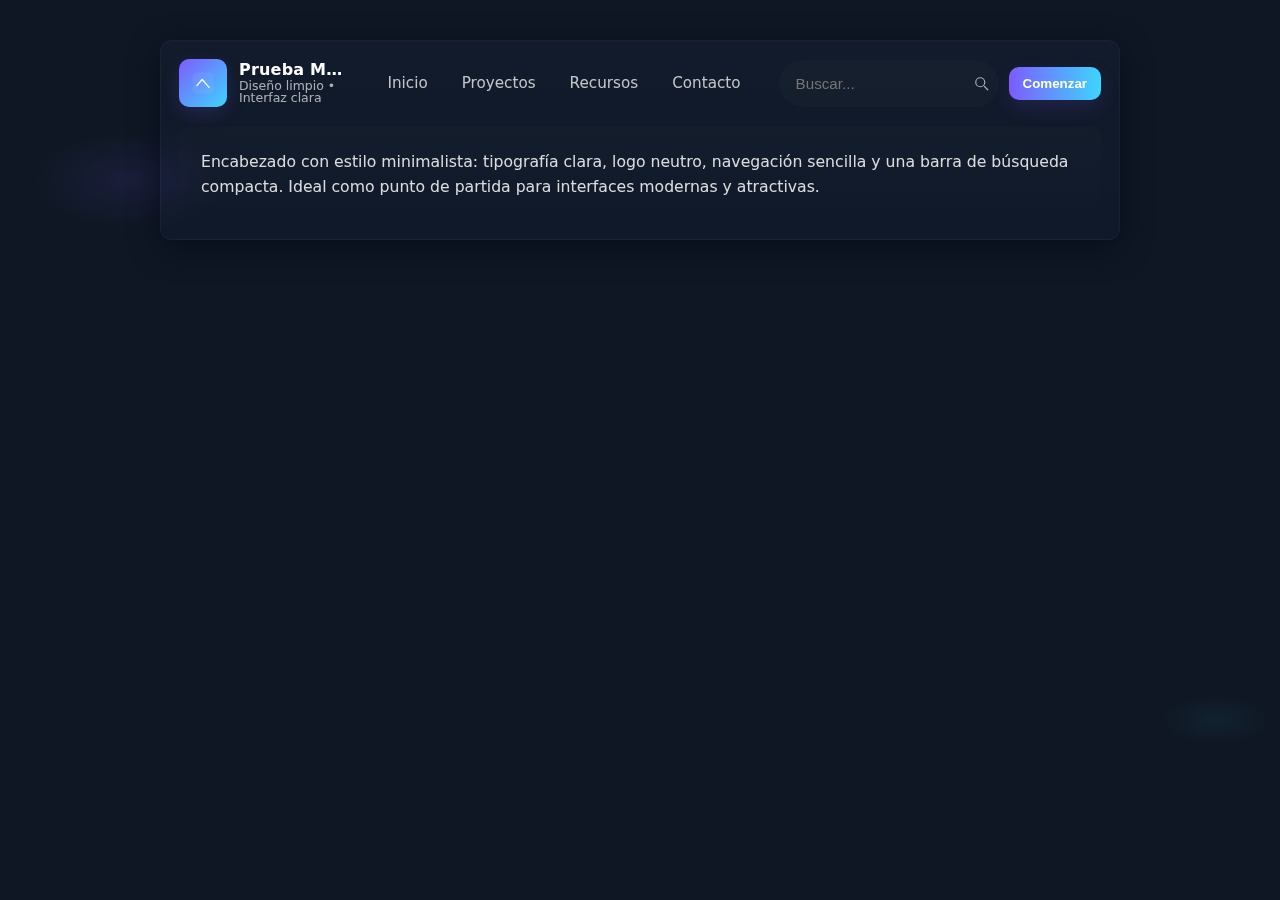
<file: js/prueba.html>
<!doctype html>
<html lang="es">
<head>
    <meta charset="utf-8" />
    <meta name="viewport" content="width=device-width,initial-scale=1" />
    <title>Prueba - Header Minimalista</title>
    <style>
        :root{
            --bg:#0f1724;
            --card:#0b1220cc;
            --accent1:#7c5cff;
            --accent2:#3dd5ff;
            --muted:rgba(255,255,255,0.75);
            --glass: rgba(255,255,255,0.06);
            --radius:12px;
            --gap:16px;
            --fw-semi:600;
            color-scheme: dark;
        }

        /* Reset */
        *{box-sizing:border-box;margin:0;padding:0}
        html,body{height:100%}
        body{
            font-family: Inter, ui-sans-serif, system-ui, -apple-system, "Segoe UI", Roboto, "Helvetica Neue", Arial;
            background:
                radial-gradient(1200px 600px at 10% 20%, rgba(125,92,255,0.10), transparent 8%),
                radial-gradient(900px 400px at 95% 80%, rgba(61,213,255,0.06), transparent 6%),
                var(--bg);
            color:var(--muted);
            -webkit-font-smoothing:antialiased;
            -moz-osx-font-smoothing:grayscale;
            padding:40px;
            display:flex;
            align-items:flex-start;
            justify-content:center;
            gap:32px;
            min-height:100vh;
        }

        /* Header card */
        .card{
            width:100%;
            max-width:960px;
            background: linear-gradient(180deg, rgba(255,255,255,0.02), rgba(255,255,255,0.01));
            border-radius:var(--radius);
            padding:18px;
            backdrop-filter: blur(8px) saturate(120%);
            box-shadow: 0 8px 30px rgba(2,6,23,0.6), inset 0 1px 0 rgba(255,255,255,0.02);
            border:1px solid rgba(255,255,255,0.04);
        }

        header.header{
            display:flex;
            align-items:center;
            gap:var(--gap);
        }

        /* Logo area */
        .brand{
            display:flex;
            align-items:center;
            gap:12px;
            min-width:0;
        }
        .logo{
            width:48px;height:48px;
            display:grid;
            place-items:center;
            border-radius:10px;
            background:linear-gradient(135deg,var(--accent1),var(--accent2));
            box-shadow: 0 6px 18px rgba(124,92,255,0.18);
            flex-shrink:0;
        }
        .logo svg{filter:drop-shadow(0 4px 10px rgba(61,213,255,0.08));}

        .title{
            display:flex;
            flex-direction:column;
            line-height:1;
            min-width:0;
        }
        .title .name{
            font-weight:var(--fw-semi);
            color:white;
            font-size:1rem;
            letter-spacing:0.2px;
            white-space:nowrap;
            overflow:hidden;
            text-overflow:ellipsis;
        }
        .title .tag{
            font-size:0.78rem;
            color:rgba(255,255,255,0.65);
            margin-top:2px;
        }

        /* Nav + controls */
        .spacer{flex:1}
        nav.nav{
            display:flex;
            gap:10px;
            align-items:center;
            margin-right:10px;
        }
        nav a{
            color:var(--muted);
            text-decoration:none;
            padding:8px 12px;
            border-radius:10px;
            font-size:0.95rem;
            transition:all .18s ease;
        }
        nav a:hover{
            background:var(--glass);
            color:white;
            transform:translateY(-2px);
            box-shadow: 0 6px 18px rgba(2,6,23,0.45);
        }

        .controls{
            display:flex;
            gap:10px;
            align-items:center;
        }

        .search{
            position:relative;
            display:flex;
            align-items:center;
            background:rgba(255,255,255,0.02);
            border-radius:999px;
            padding:8px;
            width:220px;
            transition:width .18s ease, box-shadow .18s ease;
            border:1px solid transparent;
        }
        .search:focus-within{
            width:300px;
            box-shadow: 0 6px 18px rgba(124,92,255,0.12);
            border-color:rgba(124,92,255,0.12);
        }
        .search input{
            background:transparent;
            border:0;
            outline:0;
            color:var(--muted);
            padding:6px 8px;
            width:100%;
            font-size:0.95rem;
        }
        .search svg{opacity:0.85; width:18px;height:18px; margin-left:6px; flex-shrink:0}

        .cta{
            background:linear-gradient(90deg,var(--accent1),var(--accent2));
            color:white;
            padding:9px 14px;
            border-radius:10px;
            font-weight:600;
            border:0;
            cursor:pointer;
            transition:transform .14s ease, box-shadow .14s ease;
            box-shadow: 0 8px 20px rgba(124,92,255,0.14);
        }
        .cta:hover{transform:translateY(-3px); box-shadow: 0 14px 36px rgba(61,213,255,0.10)}

        /* Responsive */
        @media (max-width:720px){
            body{padding:20px}
            .card{padding:12px}
            nav{display:none}
            .search{width:160px}
            .search:focus-within{width:220px}
        }

        /* Small demo content below header */
        .hero{
            margin-top:20px;
            padding:22px;
            border-radius:10px;
            background:linear-gradient(180deg, rgba(255,255,255,0.01), rgba(255,255,255,0.00));
            color:rgba(255,255,255,0.85);
            font-size:0.98rem;
            line-height:1.6;
        }
    </style>
</head>
<body>
    <div class="card" role="banner" aria-label="Encabezado minimalista">
        <header class="header">
            <div class="brand">
                <div class="logo" aria-hidden="true">
                    <!-- simple geometric mark -->
                    <svg viewBox="0 0 64 64" width="28" height="28" xmlns="http://www.w3.org/2000/svg" fill="none">
                        <rect x="8" y="8" width="48" height="48" rx="10" fill="white" opacity="0.06"/>
                        <path d="M18 38 L30 24 L46 42" stroke="white" stroke-width="3" stroke-linecap="round" stroke-linejoin="round" />
                    </svg>
                </div>
                <div class="title">
                    <div class="name">Prueba Minimal</div>
                    <div class="tag">Diseño limpio • Interfaz clara</div>
                </div>
            </div>

            <div class="spacer" aria-hidden="true"></div>

            <nav class="nav" aria-label="Navegación principal">
                <a href="#" aria-current="page">Inicio</a>
                <a href="#">Proyectos</a>
                <a href="#">Recursos</a>
                <a href="#">Contacto</a>
            </nav>

            <div class="controls">
                <label class="search" title="Buscar">
                    <input type="search" placeholder="Buscar..." aria-label="Buscar en el sitio" />
                    <svg viewBox="0 0 24 24" fill="none" stroke="currentColor" stroke-width="1.6" stroke-linecap="round" stroke-linejoin="round">
                        <circle cx="11" cy="11" r="6"></circle>
                        <path d="M21 21l-4.35-4.35"></path>
                    </svg>
                </label>

                <button class="cta" aria-label="Comenzar">Comenzar</button>
            </div>
        </header>

        <section class="hero" aria-hidden="false">
            Encabezado con estilo minimalista: tipografía clara, logo neutro, navegación sencilla y una barra de búsqueda compacta. Ideal como punto de partida para interfaces modernas y atractivas.
        </section>
    </div>
</body>
</html>
</file>
